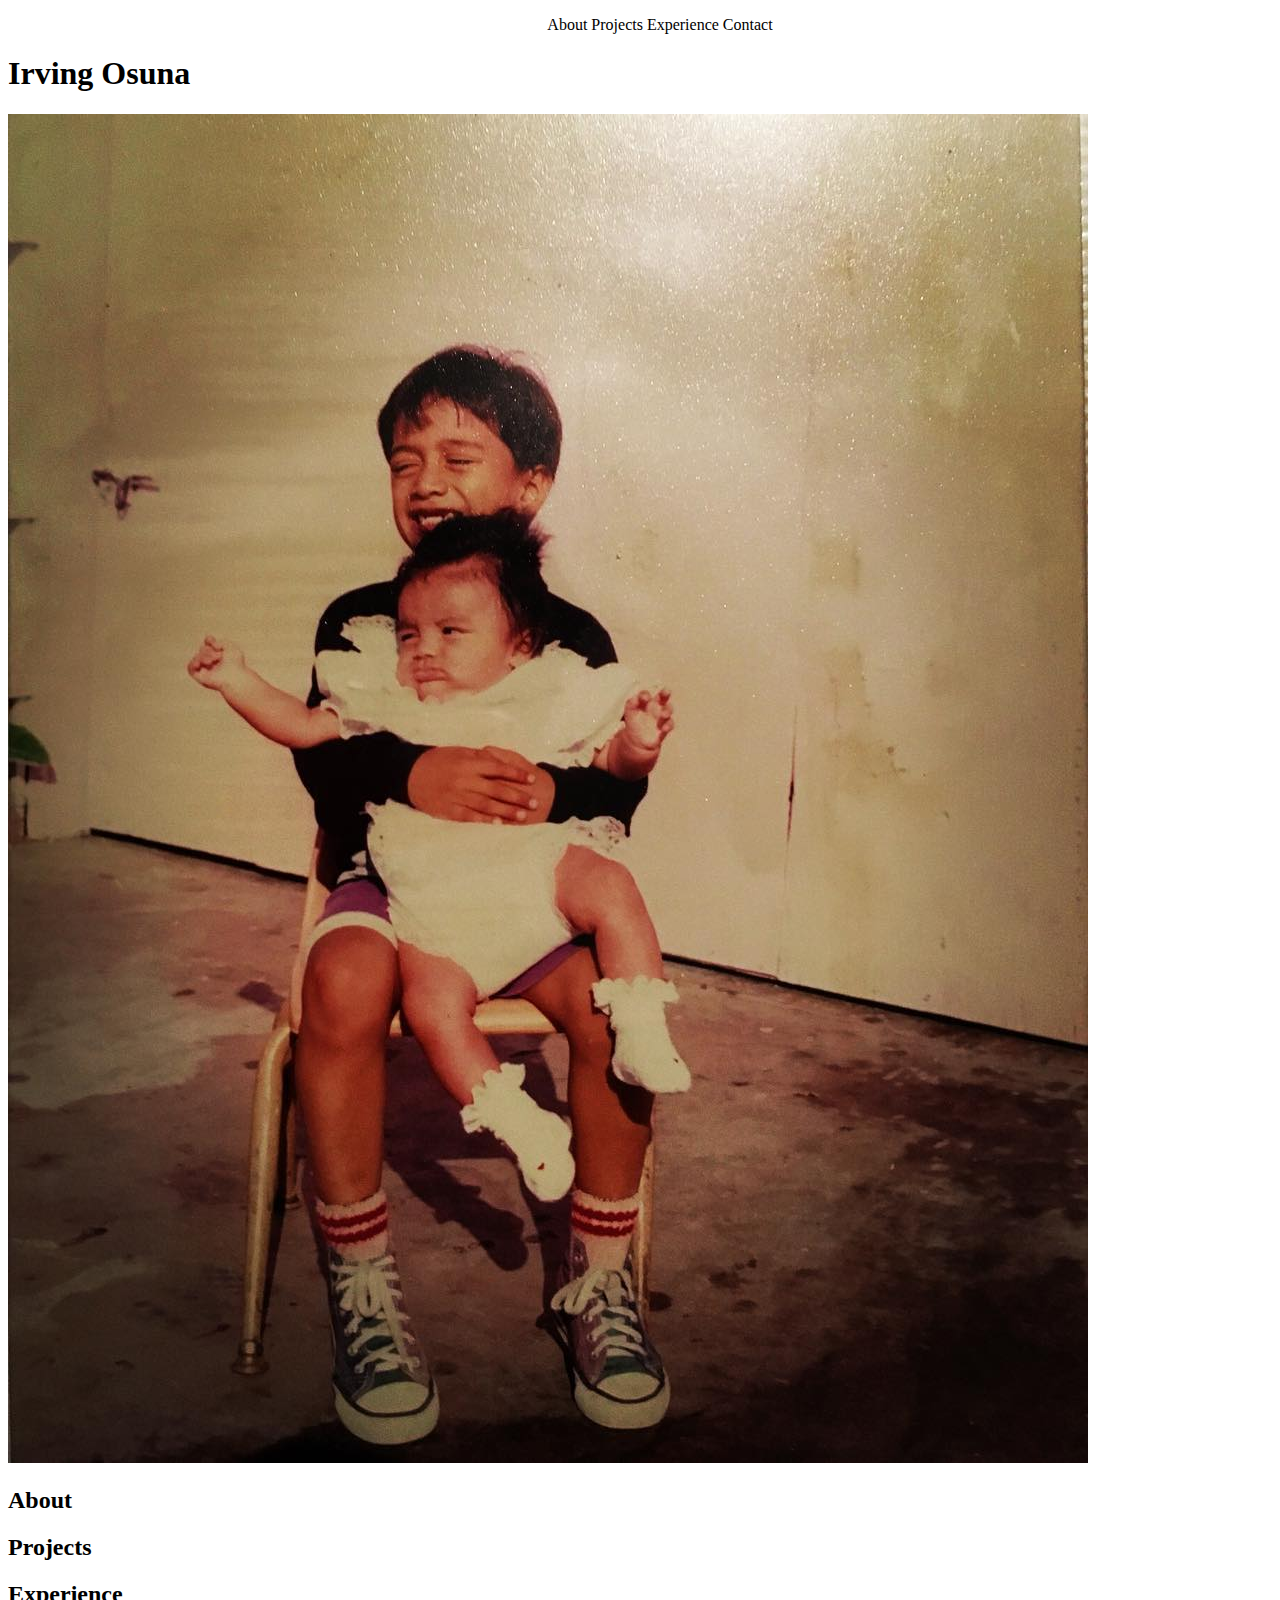
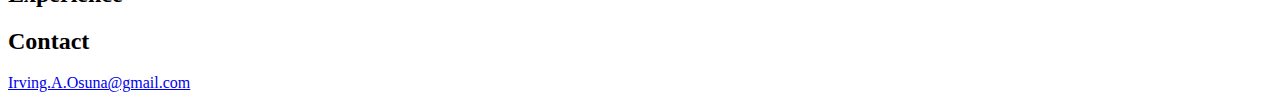
<file: index.html>
<!DOCTYPE html>
<html lang="en">
<head>
    <meta charset="UTF-8">
    <meta http-equiv="X-UA-Compatible" content="IE=edge">
    <meta name="viewport" content="width=device-width, initial-scale=1.0">
    <title>Irving Osuna</title>
    <link rel="stylesheet" type="text/css" href="styles.css" />
</head>
<body>
    <div>
    <header>
        <nav>
            <ul class="nav">
                <li>About</li>
                <li>Projects</li>
                <li>Experience</li>
                <li>Contact</li>
            </ul>
        </nav>
    </header>
    </div>
    <h1>
       Irving Osuna
    </h1>
    <img src="Homie.jpeg">
    <h2>About</h2>
    <h2>Projects</h2>
    <h2>Experience</h2>
    <h2>Contact</h2>
</body>
<footer>
    <a href="mailto: irving.a.osuna@gmail.com">Irving.A.Osuna@gmail.com</a>
</footer>
</html>
</file>
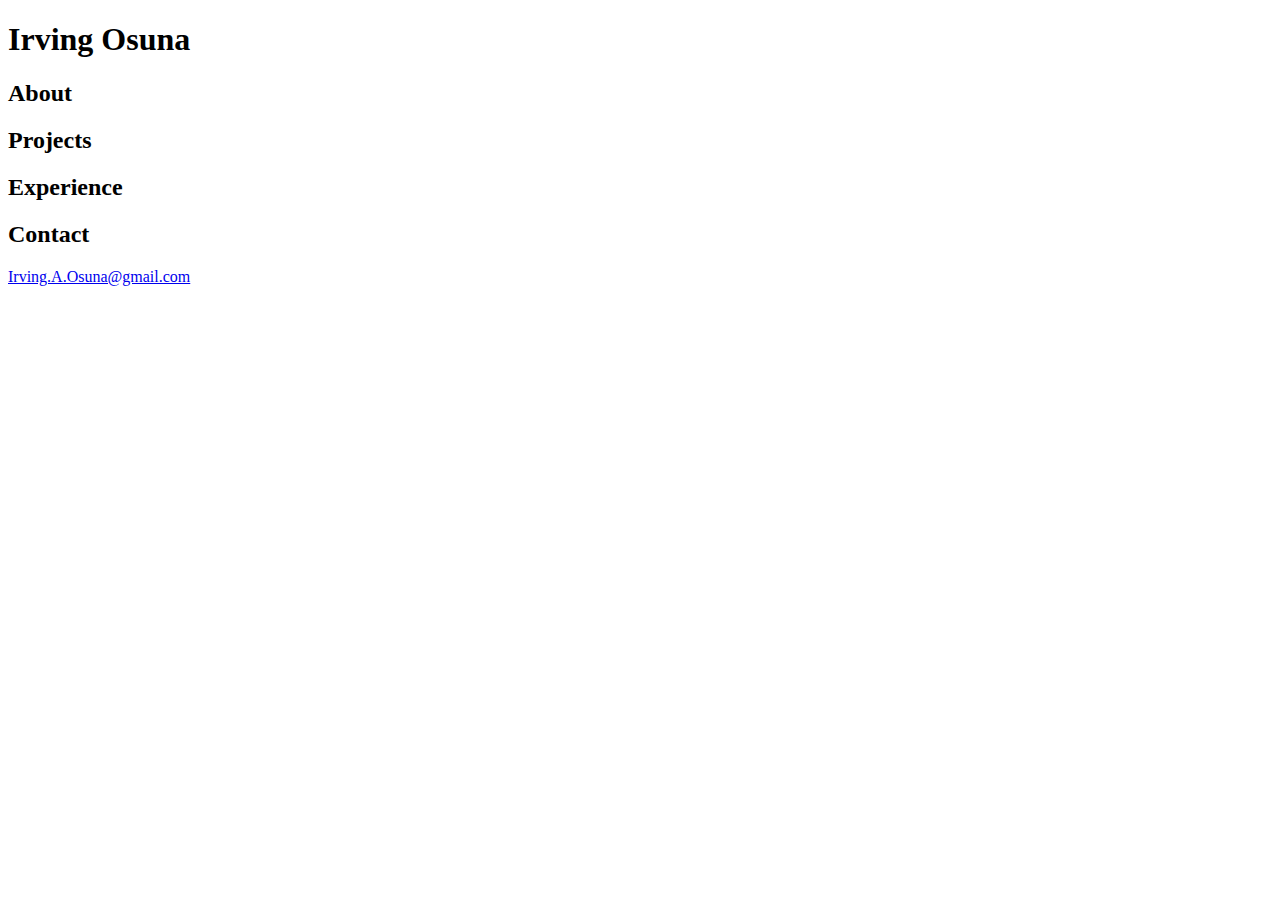
<file: Home.html>
<!DOCTYPE html>
<html lang="en">
<head>
    <meta charset="UTF-8">
    <meta http-equiv="X-UA-Compatible" content="IE=edge">
    <meta name="viewport" content="width=device-width, initial-scale=1.0">
    <title>Document</title>
</head>
<body>
    <h1>
       Irving Osuna
    </h1>
    <h2>About</h2>
    <h2>Projects</h2>
    <h2>Experience</h2>
    <h2>Contact</h2>
    
   
</body>
<footer>
    <a href="mailto: irving.a.osuna@gmail.com">Irving.A.Osuna@gmail.com</a>
</footer>
</html>
</file>
<file: styles.css>
.nav{
  list-style-type: none;
    text-align: center;
}

.nav li {
    display: inline-block;
  }
</file>
